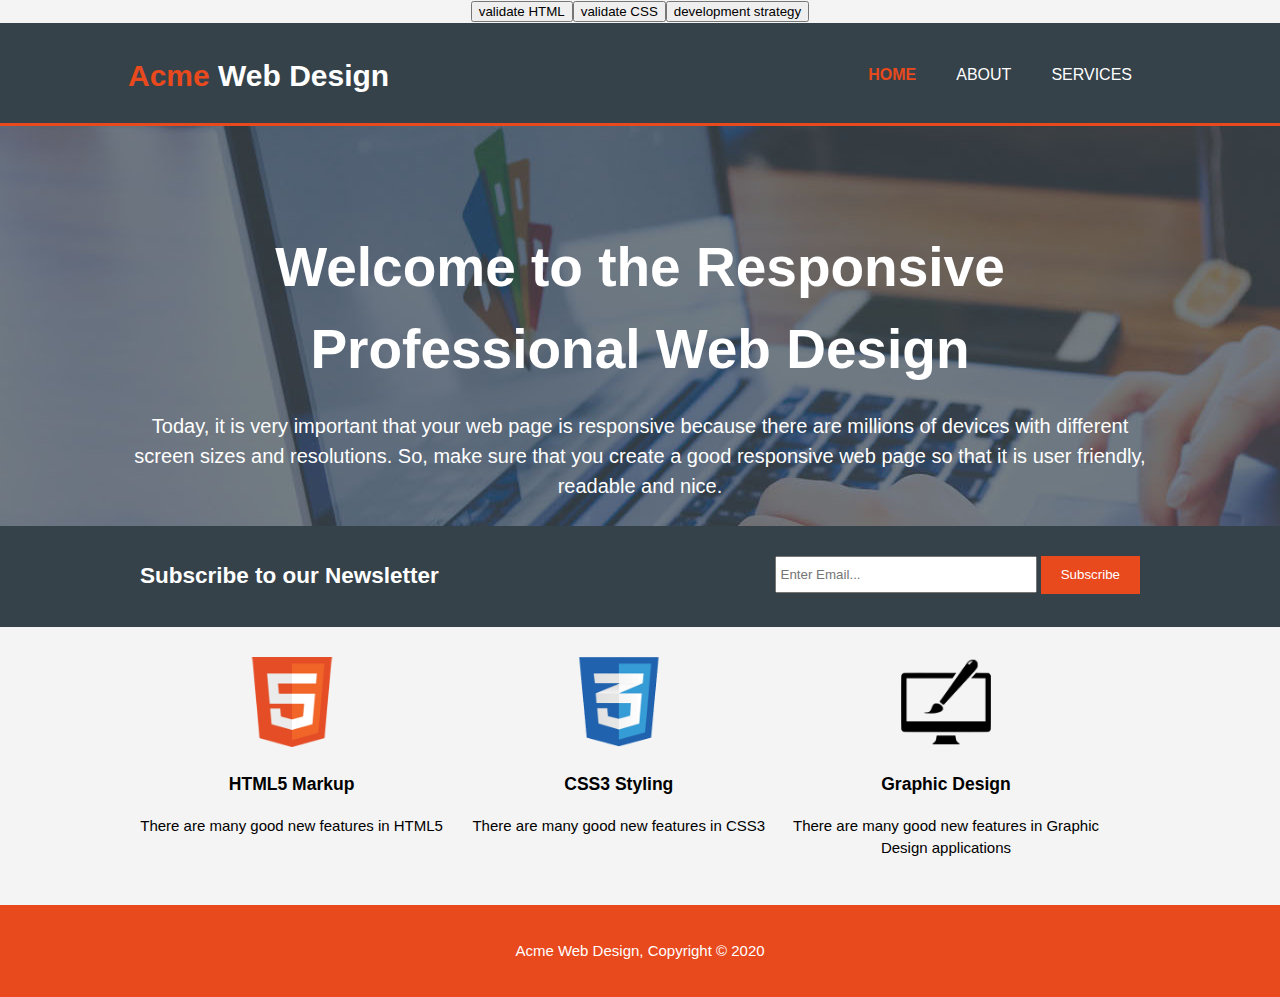
<file: index.html>
<!DOCTYPE html>
<html lang="en">

<head>
  <title>Acme Web Design | welcome</title>
  <meta charset="utf-8">
  <meta name="viewport" content="width=device-width, initial-scale=1.0">
  <meta name="description" content="Good practice and responsive web design">
  <meta name="keywords" content="web design, good practice, professional, responsive">
  <meta name="author" content="Sayed Kazimi">
  <link rel="stylesheet" href="./css/style.css">
  <!-- Leave this here!  It renders the review buttons  -->
  <script src='./evaluation/init.js'></script>
</head>

<body>
  <!--This is the header of this web page-->
  <header>
    <div class="container">
      <div id="branding">
        <h1><span class="highlight">Acme</span> Web Design</h1>
      </div>
      <nav>
        <ul>
          <li class="current"><a href="index.html">HOME</a></li>
          <li><a href="about.html">ABOUT</a></li>
          <li><a href="services.html">SERVICES</a></li>
        </ul>
      </nav>
    </div>
  </header>
  
  <!--This is the section one for the main content of this web page-->
  
  <section id="showcase">
    <div class="container">
      <h2>Welcome to the Responsive Professional Web Design</h2>
      <p>Today, it is very important that your web page is responsive because there are millions of devices with different screen sizes
        and resolutions. So, make sure that you create a good responsive web page so that it is user friendly, readable and nice.
      </p>
    </div>
    
  </section>
  
  <!--This is the second section for the main part of this web page and it is for our newsletter-->
  
  <section id="newsletter">
    <div class="container">
      <h2>Subscribe to our Newsletter</h2>
      <form>
        <input type="email" placeholder="Enter Email...">
        <button type="submit" class="button_1">Subscribe</button>
      </form>
    </div>
  </section>
  
  <!--This is the third section for the main part of this web page and it is for tutorial-->
  
  <section id="boxes">
    <div class="container">
      <div class="box">
        <img src="./images/logo_html.png" alt="this is the HTML logo">
        <h3>HTML5 Markup</h3>
        <p>There are many good new features in HTML5</p>
      </div>
      <div class="box">
        <img src="./images/logo_css.png" alt="this is the CSS3 logo">
        <h3>CSS3 Styling</h3>
        <p>There are many good new features in CSS3</p>
      </div>
      <div class="box">
        <img src="./images/logo_brush.png" alt="this is the Graphic logo">
        <h3>Graphic Design</h3>
        <p>There are many good new features in Graphic Design applications</p>
      </div>
    </div>
  </section>
  
   <!--This is the footer of this web page-->
  
  <footer>
    <p>Acme Web Design, Copyright &copy; 2020</p>
  </footer>
</body>

</html>
</file>
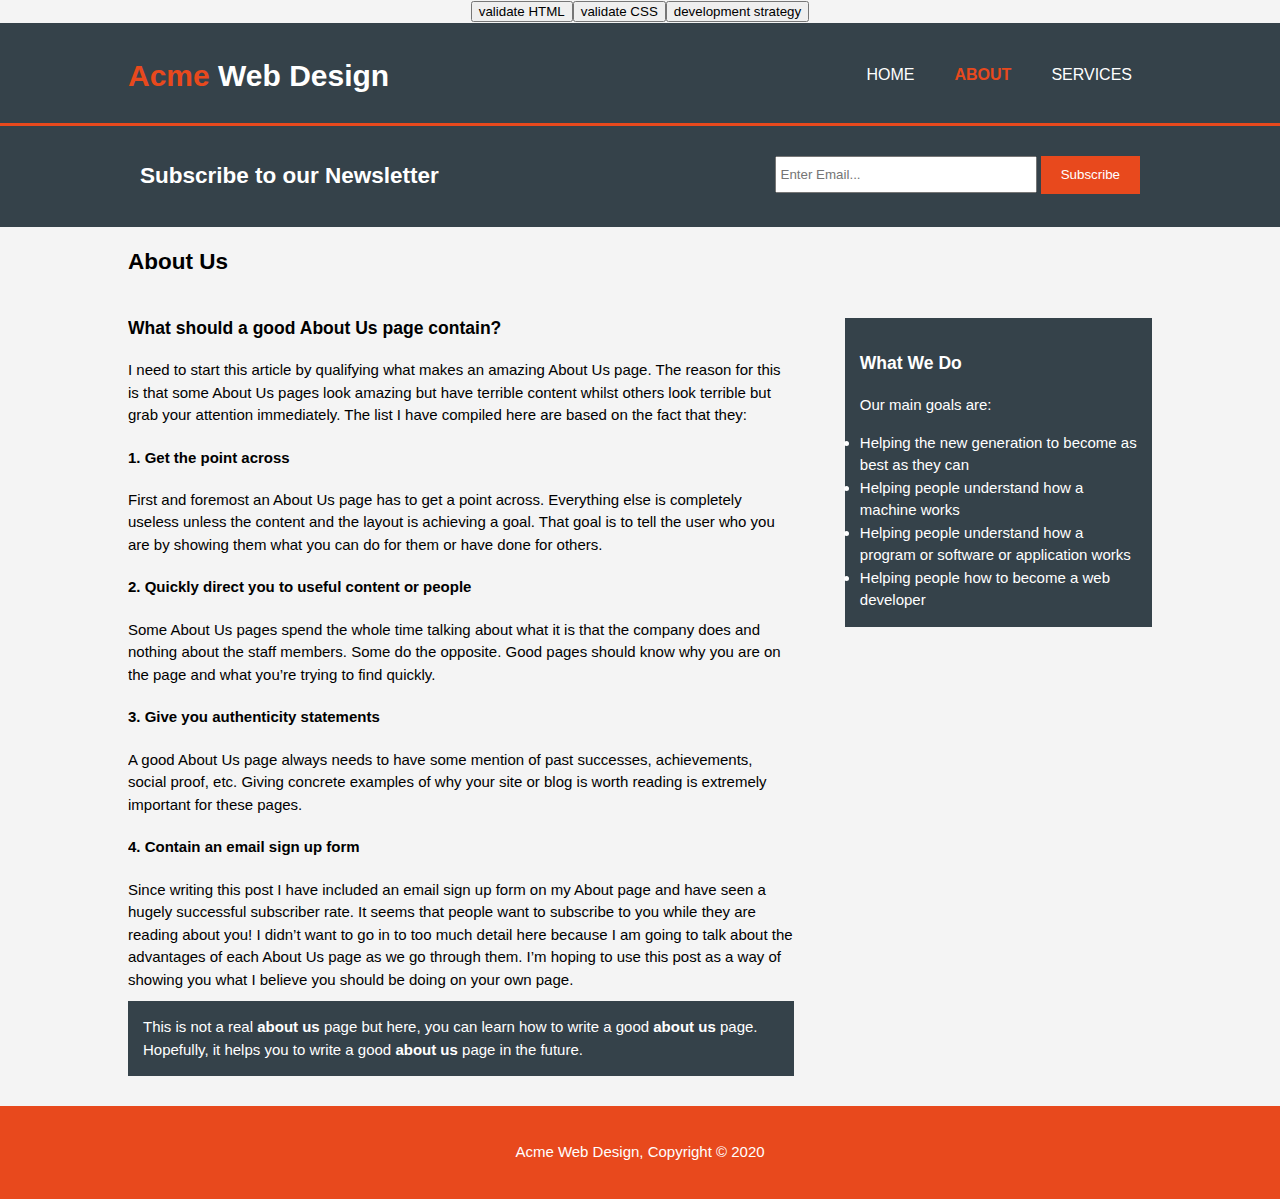
<file: about.html>
<!DOCTYPE html>
<html lang="en">

<head>
  <title>Acme Web Design | about</title>
  <meta charset="utf-8">
  <meta name="viewport" content="width=device-width, initial-scale=1.0">
  <meta name="description" content="Good practice and responsive web design">
  <meta name="keywords" content="web design, good practice, professional, responsive">
  <meta name="author" content="Sayed Kazimi">
  <link rel="stylesheet" href="./css/style.css">
  <!-- Leave this here!  It renders the review buttons  -->
  <script src='./evaluation/init.js'></script>
</head>

<body>
  <!--This is the header of this web page-->
  <header>
    <div class="container">
      <div id="branding">
        <h1><span class="highlight">Acme</span> Web Design</h1>
      </div>
      <nav>
        <ul>
          <li><a href="index.html">HOME</a></li>
          <li class="current"><a href="about.html">ABOUT</a></li>
          <li><a href="services.html">SERVICES</a></li>
        </ul>
      </nav>
    </div>
  </header>
  
  <!--This is the first section for this web page and it is for our newsletter-->
  
  <section id="newsletter">
    <div class="container">
      <h2>Subscribe to our Newsletter</h2>
      <form>
        <input type="email" placeholder="Enter Email...">
        <button type="submit" class="button_1">Subscribe</button>
      </form>
    </div>
  </section>
  
  <!--This is the second section for the main part of this web page and it is for tutorial-->
  
  <section id="main">
    <h2 class="page-title">About Us</h2>
    <div class="container">
      <article id="main-col">
        <h3>What should a good About Us page contain?</h3>
        <p>
          I need to start this article by qualifying what makes an amazing About Us page. 
          The reason for this is that some About Us pages look amazing but have terrible content whilst others look terrible but grab your attention immediately. 
          The list I have compiled here are based on the fact that they:
        </p>
        <section class="info">
          <h4>1. Get the point across</h4>
                <p>First and foremost an About Us page has to get a point across. 
                Everything else is completely useless unless the content and the layout is achieving a goal. 
                That goal is to tell the user who you are by showing them what you can do for them or have done for others.
                </p>
          <h4>2. Quickly direct you to useful content or people</h4>
              <p>Some About Us pages spend the whole time talking about what it is that the company does and nothing about the staff members. 
              Some do the opposite. Good pages should know why you are on the page and what you’re trying to find quickly.
              </p>
          <h4>3. Give you authenticity statements</h4>
               <p>A good About Us page always needs to have some mention of past successes, achievements, social proof, etc. 
               Giving concrete examples of why your site or blog is worth reading is extremely important for these pages.
              </p>
          <h4>4. Contain an email sign up form</h4>
              <p>
               Since writing this post I have included an email sign up form on my About page and have seen a hugely successful subscriber rate. 
               It seems that people want to subscribe to you while they are reading about you!
               I didn’t want to go in to too much detail here because I am going to talk about the advantages of each About Us page as we go through them. 
               I’m hoping to use this post as a way of showing you what I believe you should be doing on your own page.
            </p>
        </section> 
          <p class="dark">This is not a real <b>about us</b> page but here, you can learn how to write a good <b>about us</b> page.
          Hopefully, it helps you to write a good <b>about us</b> page in the future.</p>
      </article>
      <aside id="sidebar">
        <div class="dark">
          <h3>What We Do</h3>
          <p>
            Our main goals are:
          </p>
          <ul>
            <li>Helping the new generation to become as best as they can</li>
            <li>Helping people understand how a machine works</li>
            <li>Helping people understand how a program or software or application works</li>
            <li>Helping people how to become a web developer</li>
          </ul>
        </div>
      </aside>
    </div>
  </section>
  
   <!--This is the footer of this web page-->
  
  <footer>
    <p>Acme Web Design, Copyright &copy; 2020</p>
  </footer>
</body>

</html>
</file>
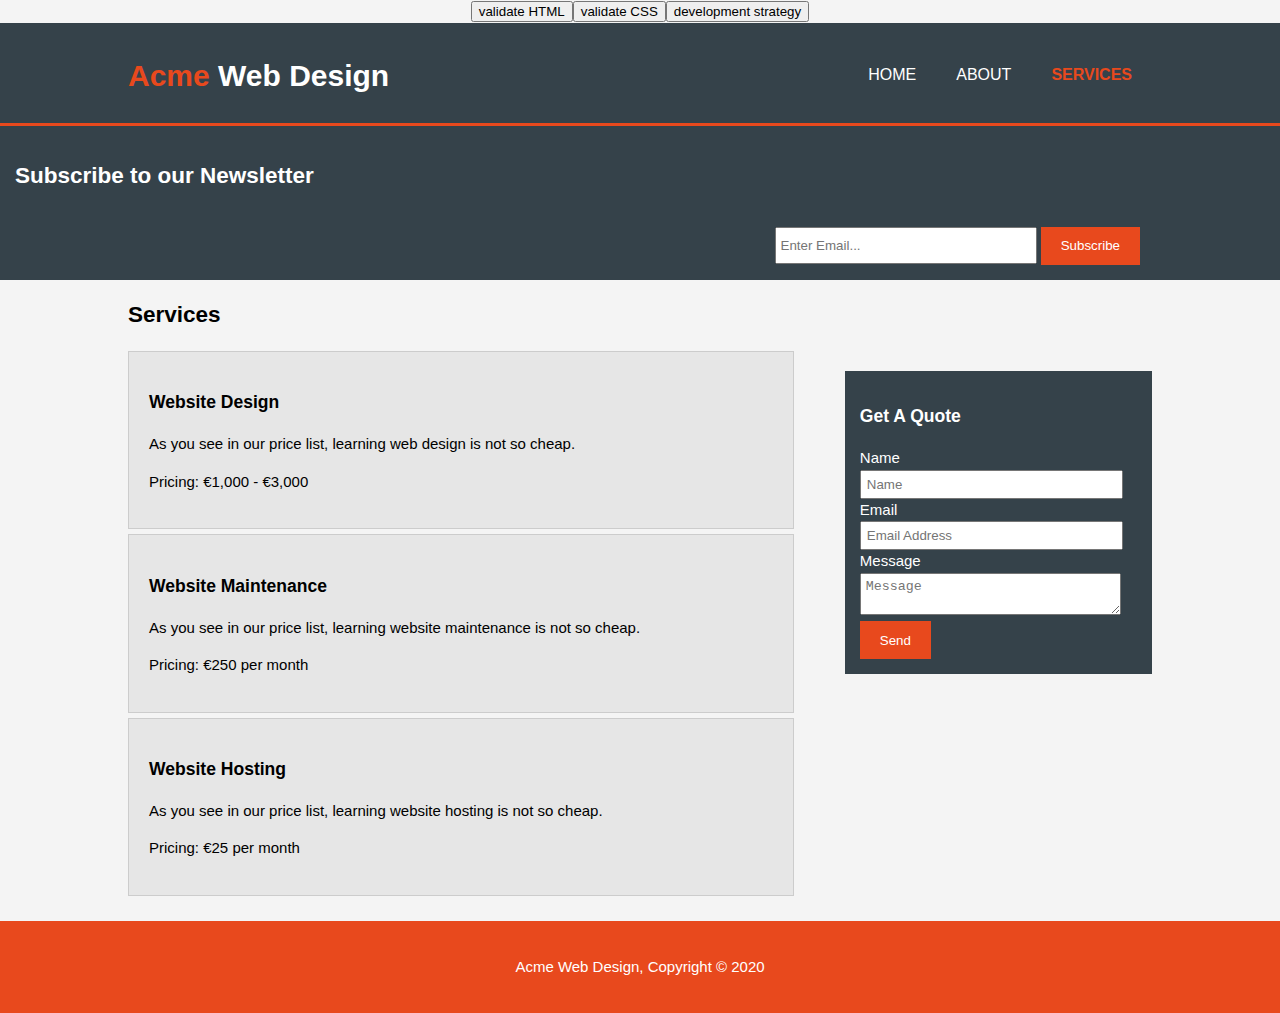
<file: services.html>
<!DOCTYPE html>
<html lang="en">

<head>
  <title>Acme Web Design | services</title>
  <meta charset="utf-8">
  <meta name="viewport" content="width=device-width, initial-scale=1.0">
  <meta name="description" content="Good practice and responsive web design">
  <meta name="keywords" content="web design, good practice, professional, responsive">
  <meta name="author" content="Sayed Kazimi">
  <link rel="stylesheet" href="./css/style.css">
  <!-- Leave this here!  It renders the review buttons  -->
  <script src='./evaluation/init.js'></script>
</head>

<body>
  <!--This is the header of this web page-->
  <header>
    <div class="container">
      <div id="branding">
        <h1><span class="highlight">Acme</span> Web Design</h1>
      </div>
      <nav>
        <ul>
          <li><a href="index.html">HOME</a></li>
          <li><a href="about.html">ABOUT</a></li>
          <li class="current"><a href="services.html">SERVICES</a></li>
        </ul>
      </nav>
    </div>
  </header>
  
  <!--This is the first section for this web page and it is for our newsletter-->
  
  <section id="newsletter">
    <h2>Subscribe to our Newsletter</h2>
    <div class="container">
      <form>
        <input type="email" placeholder="Enter Email...">
        <button type="submit" class="button_1">Subscribe</button>
      </form>
    </div>
  </section>
  
  <!--This is the second section for the main part of this web page and it is for tutorial-->
  
  <section id="main">
    <h2 class="page-title">Services</h2>
    <div class="container">
      <article id="main-col">
        <ul id="services">
          <li>
            <h3>Website Design</h3>
            <p>As you see in our price list, learning web design is not so cheap.</p>
            <p>Pricing: €1,000 - €3,000</p>
          </li>
          <li>
            <h3>Website Maintenance</h3>
            <p>As you see in our price list, learning website maintenance is not so cheap.</p>
            <p>Pricing: €250 per month</p>
          </li>
          <li>
            <h3>Website Hosting</h3>
            <p>As you see in our price list, learning website hosting is not so cheap.</p>
            <p>Pricing: €25 per month</p>
          </li>
        </ul>
      </article>
      <aside id="sidebar">
        <div class="dark">
          <h3>Get A Quote</h3>
          <form class="quote">
            <div>
              <label>Name</label><br>
              <input type="text" placeholder="Name">
            </div>
            <div>
              <label>Email</label><br>
              <input type="email" placeholder="Email Address">
            </div>
            <div>
              <label>Message</label><br>
              <textarea placeholder="Message"></textarea>
            </div>
            <button class="button_1" type="submit">Send</button>
          </form>
        </div>
      </aside>
    </div>
  </section>
  
   <!--This is the footer of this web page-->
  
  <footer>
    <p>Acme Web Design, Copyright &copy; 2020</p>
  </footer>
</body>

</html>
</file>
<file: css/style.css>
body {
  font-family: Arial, Halvetica, sans-serif;
  font-size: 15px;
  line-height: 1.5;
  padding: 0;
  margin: 0;
  background-color: #f4f4f4;
}

/* Golobal */
.container {
  width: 80%;
  margin: auto;
  overflow: hidden;
}

ul {
  margin: 0;
  padding: 0;
}

.button_1 {
  height: 38px;
  background: #e8491d;
  border: none;
  padding-left: 20px;
  padding-right: 20px;
  color: #fff;
}

.dark {
  padding: 15px;
  background: #35424a;
  color: #fff;
  margin-top: 10px;
  margin-bottom: 10px;
}
/* Header */

header {
  background: #35424a;
  color: #fff;
  padding-top: 30px;
  min-height: 70px;
  border-bottom: #e8491d 3px solid;
}

header a {
  color: #fff;
  text-decoration: none;
  text-transform: uppercase;
  font-size: 16px;
}


header li {
  float: left;
  display: inline;
  padding: 0 20px 0 20px;
}

header #branding {
  float: left;
}

header #branding h1 {
  margin: 0;
}

header nav {
  float: right;
  margin-top: 10px;
}

header .highlight, header .current a {
  color: #e8491d;
  font-weight: bold;
}

header a:hover {
  color: #ccc;
  font-weight: bold;
}

/* main part of the webpage, section one */

#showcase {
  min-height: 400px;
  background: url('../images/showcase.jpg') no-repeat 0 -400px;
  text-align: center;
  color: #fff;
}
 
#showcase h2 {
  margin-top: 100px;
  font-size: 55px;
  margin-bottom: 10px;
}

#showcase p {
  font-size: 20px;
}

/* Second section in  main part of the web page about newsletter */

#newsletter {
  padding: 15px;
  color: #fff;
  background: #35424a;
}

#newsletter h2 {
  float: left;
}

#newsletter form {
  float: right;
  margin-top: 15px;
}

#newsletter input[type="email"] {
  padding: 4px;
  height: 25px;
  width: 250px;
}

/* Boxes */

#boxes {
  margin-top: 20px;
}

#boxes .box {
  float: left;
  width: 30%;
  padding: 10px;
  text-align: center;
  
}

#boxes .box img {
  width: 90px;
}

/* Sidebar */

aside#sidebar {
  float: right;
  width: 30%;
  margin-top: 10px;
  
}

aside#sidebar .quote input, aside#sidebar .quote textarea{
  width: 90%;
  padding: 5px;
}

/* Main-col */

article#main-col, .page-title {
  float: left;
  width: 65%;
}

.page-title {
 float: left;
 width: 65%;
 margin-left: 10%; 
}
section .info p {
  margin: 0;
  padding: 0;
  
}

/* Services */

ul#services li {
  list-style: none;
  padding: 20px;
  border: #ccc solid 1px;
  margin-bottom: 5px;
  background: #e6e6e6;
}

/* Footer */

footer {
  padding: 20px;
  margin-top: 20px;
  color: #fff;
  background-color: #e8491d;
  text-align: center;
}
  
/* Media Queries */ 

@media (max-width: 768px) {
  header #branding, header nav, header nav li, #newsletter h2, #newsletter form, #boxes .box, article#main-col, aside#sidebar {
    float: none;
    text-align: center;
    width: 100%;
  }
  
  header {
   padding-bottom: 20px; 
  }
  
  #showcase h2 {
   margin-top: 40px; 
  }
  
  #newsletter button, .quote button {
    display: block;
    width: 100%;
  }
  
  #newsletter form input[type="email"], .quote input, .quote textarea {
    width: 100%;
    margin-bottom: 5px;
    
  }
  .page-title {
 margin-left: 10%; 
}
  
}
</file>
